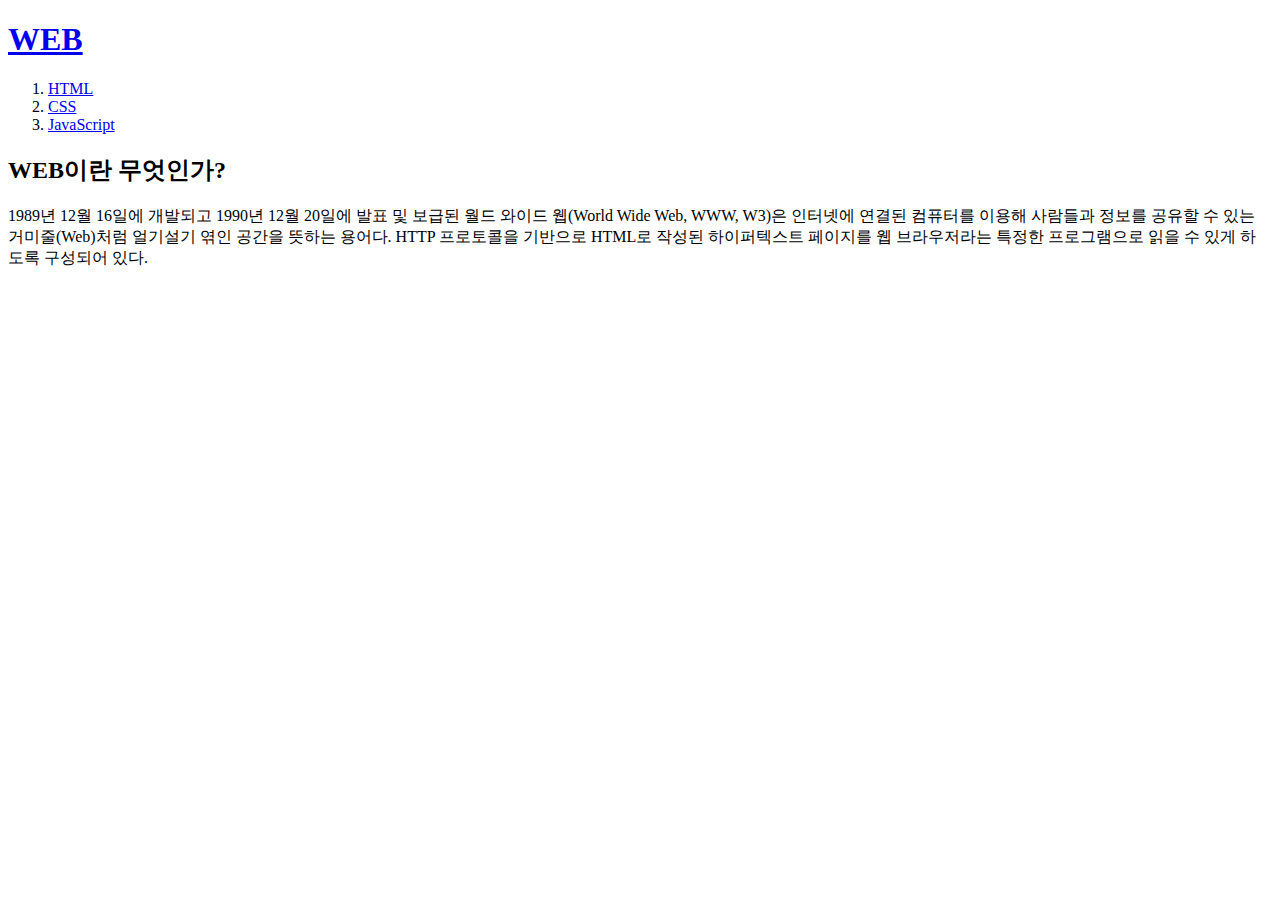
<file: index.html>
<!doctype html>
<html>
<head>
<title>WEB1 - Welcome</title>
<meta charset="utf-8">
</head>
<body>
  <h1><a href="index.html">WEB</a></h1>
<ol>
  <li><a href="1.html">HTML</a></li>
  <li><a href="2.html">CSS</a></li>
  <li><a href="3.html">JavaScript</a></li>
</ol>
<h2>WEB이란 무엇인가?</h2>
<p>1989년 12월 16일에 개발되고 1990년 12월 20일에 발표 및 보급된 월드 와이드 웹(World Wide Web, WWW, W3)은
  인터넷에 연결된 컴퓨터를 이용해 사람들과 정보를 공유할 수 있는 거미줄(Web)처럼 얼기설기 엮인 공간을 뜻하는 용어다.
  HTTP 프로토콜을 기반으로 HTML로 작성된 하이퍼텍스트 페이지를 웹 브라우저라는 특정한 프로그램으로 읽을 수 있게 하도록 구성되어 있다.
</p>
</body>
</html>
</file>
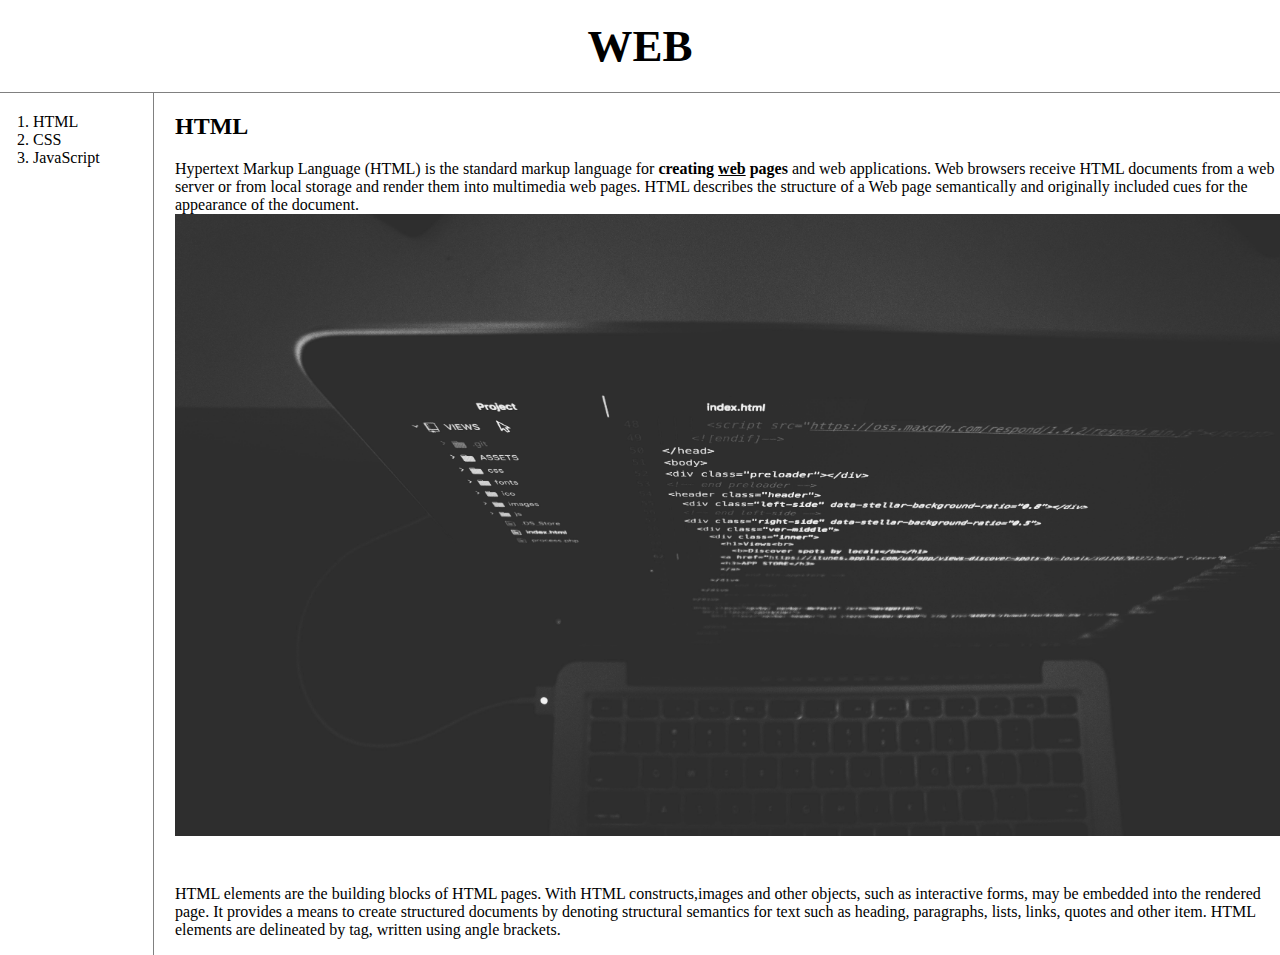
<file: 1.html>
<!doctype html>
<html>
<head>
  <title>WEB1 - HTML</title>
  <meta charset="utf-8">
  <link rel="stylesheet" href="style.css"/>
</head>
<body>
  <h1><a href="index.html">WEB</a></h1>
  <div id="grid">
    <ol>
      <li><a href="1.html">HTML</a></li>
      <li><a href="2.html">CSS</a></li>
      <li><a href="3.html">JavaScript</a></li>
    </ol>
  <div id="article">
    <h2>HTML</h2>
    <p>
    <a href="https://html.spec.whatwg.org/multipage/" target="_blank" title=
    "html5 speicification">
    Hypertext Markup Language (HTML)</a> is the standard markup
    language for <strong>creating <u>web</u> pages</strong> and web applications.
    Web browsers receive HTML documents from a web server or from local storage and
    render them into multimedia web pages. HTML describes the structure of a Web
    page semantically and originally included cues for the appearance of the document.
    <img src="coding.jpg" width="100%">
    </p><p style="margin-top:45px;">HTML elements are the building blocks of HTML pages.
    With HTML constructs,images and other objects, such as interactive forms,
    may be embedded into the rendered page. It provides a means to create structured
    documents by denoting structural semantics for text such as heading, paragraphs,
    lists, links, quotes and other item. HTML elements are delineated by tag,
    written using angle brackets.
  </p>
  </div>
</div>
</body>
</html>
</file>
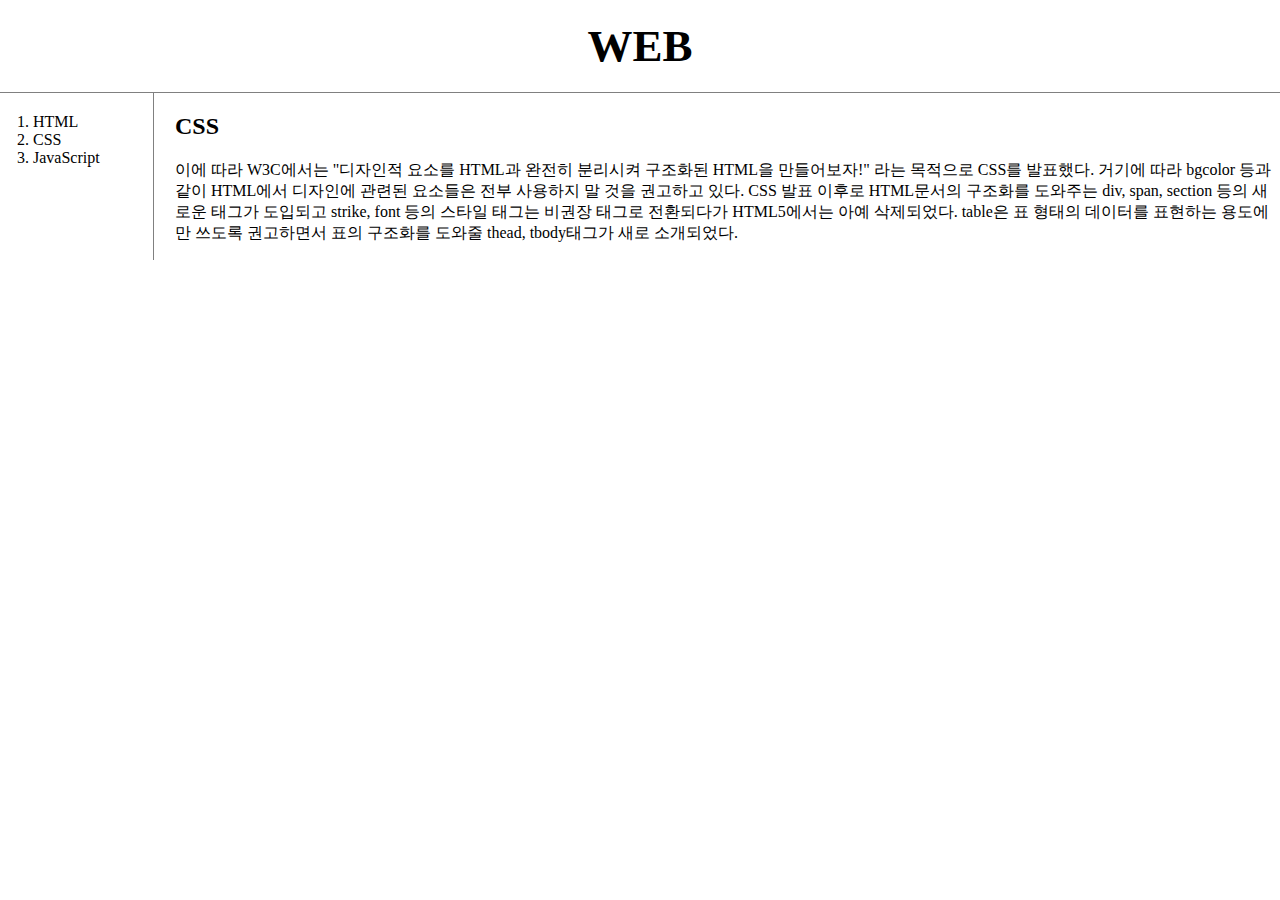
<file: 2.html>
<!doctype html>
<html>
<head>
  <title>WEB - CSS</title>
  <meta charset="utf-8">
  <link rel="stylesheet" href="style.css"/>
</head>
<body>
  <h1><a href="index.html">WEB</a></h1>
  <div id="grid">
    <ol>
      <li><a href="1.html">HTML</a></li>
      <li><a href="2.html" id=>CSS</a></li>
      <li><a href="3.html">JavaScript</a></li>
  </ol>
  <div id="article">
      <h2>CSS</h2>
      <p>
      이에 따라 W3C에서는 "디자인적 요소를 HTML과 완전히 분리시켜 구조화된 HTML을 만들어보자!"
      라는 목적으로 CSS를 발표했다. 거기에 따라 bgcolor 등과 같이 HTML에서 디자인에 관련된
      요소들은 전부 사용하지 말 것을 권고하고 있다. CSS 발표 이후로 HTML문서의 구조화를 도와주는
      div, span, section 등의 새로운 태그가 도입되고 strike, font 등의 스타일 태그는 비권장 태그로
      전환되다가 HTML5에서는 아예 삭제되었다. table은 표 형태의 데이터를 표현하는 용도에만 쓰도록
      권고하면서 표의 구조화를 도와줄 thead, tbody태그가 새로 소개되었다.
    </p>
  </div>
</div>
</body>
</html>
</file>
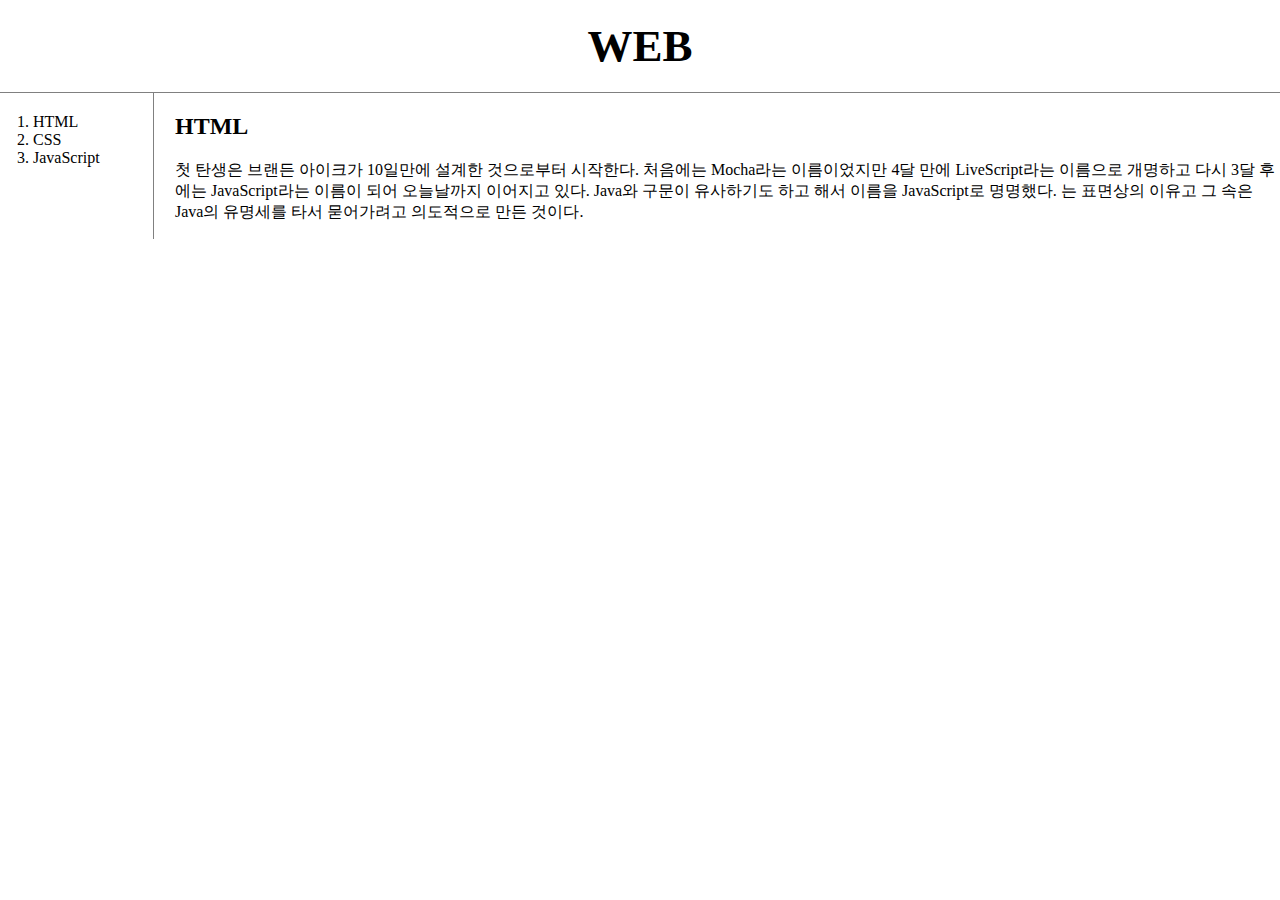
<file: 3.html>
<!doctype html>
<html>
<head>
  <title>WEB - JavaScript</title>
  <meta charset="utf-8">
  <link rel="stylesheet" href="style.css"/>
</head>
<body>
  <h1><a href="index.html">WEB</a></h1>
  <div id="grid">
<ol>
  <li><a href="1.html">HTML</a></li>
  <li><a href="2.html">CSS</a></li>
  <li><a href="3.html">JavaScript</a></li>
</ol>
<div id="article">
<h2>HTML</h2>
<p>
  첫 탄생은 브랜든 아이크가 10일만에 설계한 것으로부터 시작한다. 처음에는 Mocha라는
  이름이었지만 4달 만에 LiveScript라는 이름으로 개명하고 다시 3달 후에는 JavaScript라는
  이름이 되어 오늘날까지 이어지고 있다. Java와 구문이 유사하기도 하고 해서 이름을 JavaScript로 명명했다.
  는 표면상의 이유고 그 속은 Java의 유명세를 타서 묻어가려고 의도적으로 만든 것이다.
</p>
</div>
</body>
</html>
</file>
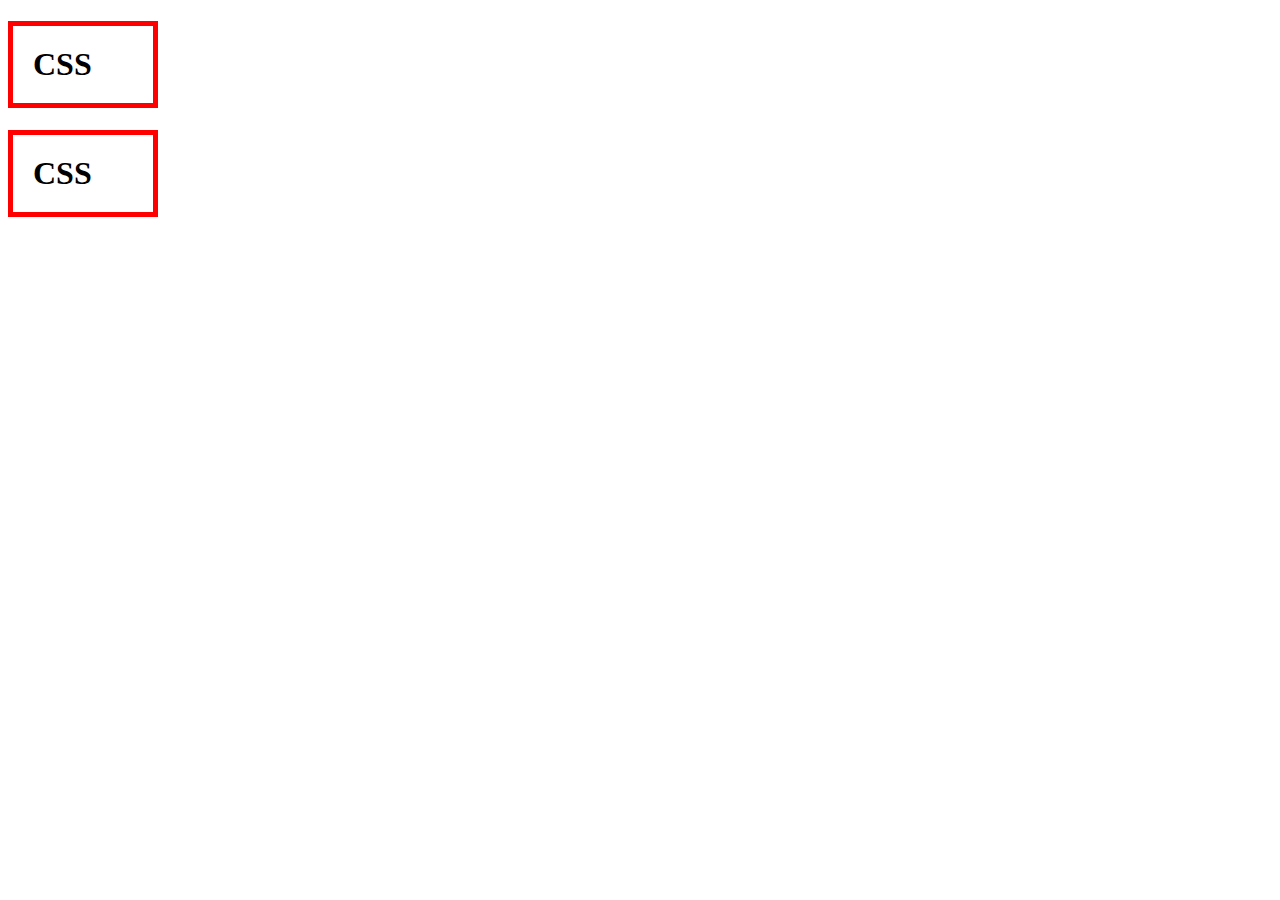
<file: box.html>
<!doctype html>
<html>
  <head>
    <meta charset="utf-8">
    <title></title>
    <style>
       h1{
           border:5px solid red;
           padding:20px;
           margin:20px
           display:block;
           width:100px;
       }
    </style>
  </head>
  <body>
    <h1>CSS</h1>
    <h1>CSS</h1>
  </body>
</html>
</file>
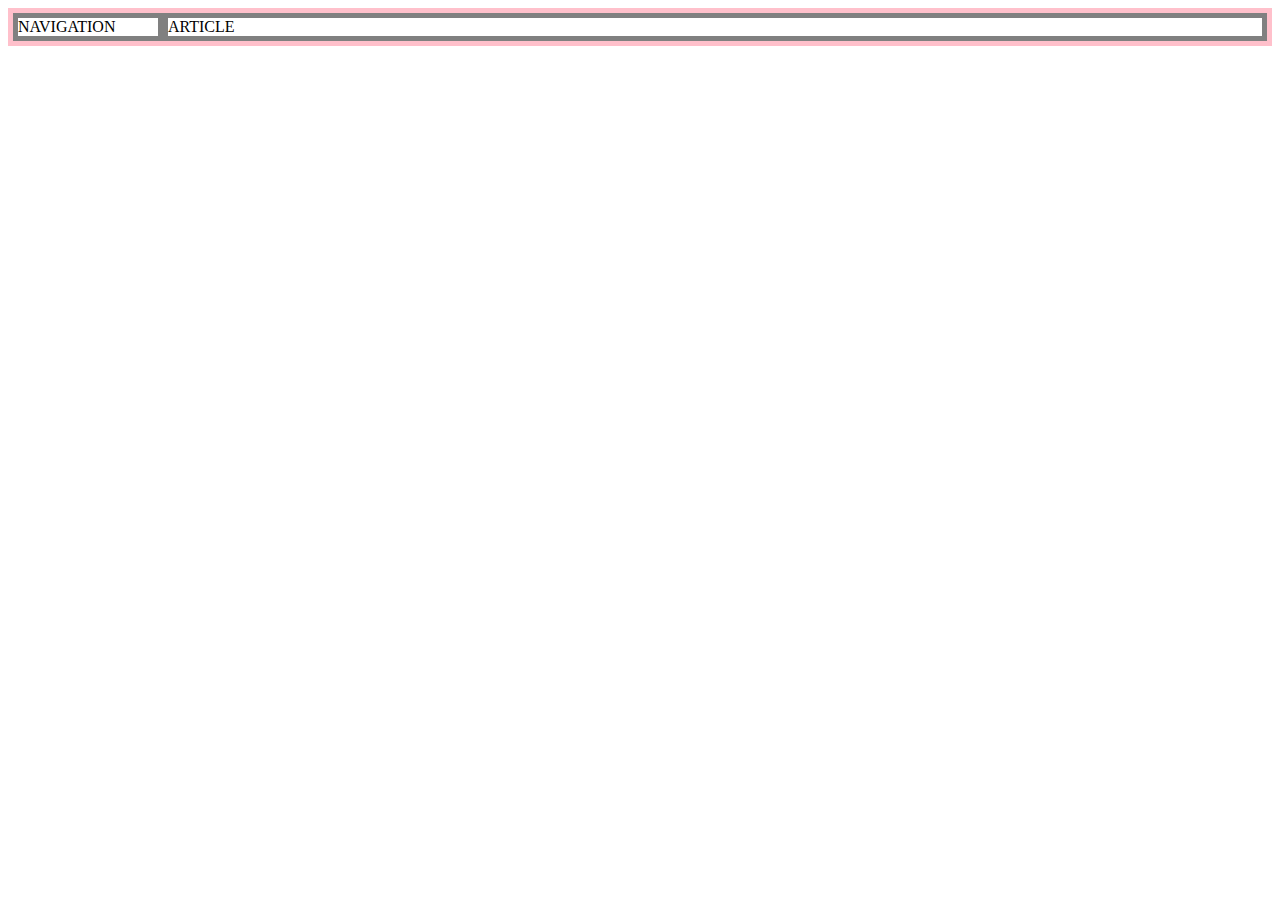
<file: grid.html>
<!doctype html>
<html>
  <head>
    <meta charset="utf-8">
    <title></title>
    <style>
      #grid{
        border:5px solid pink;
        display:grid;
        grid-template-columns: 150px 1fr;
      }
      div{
        border:5px solid gray;
      }
    </style>
  </head>
  <body>
    <div id="grid">
      <div>NAVIGATION</div>
      <div>ARTICLE</div>
    </div>
  </body>
</html>
</file>
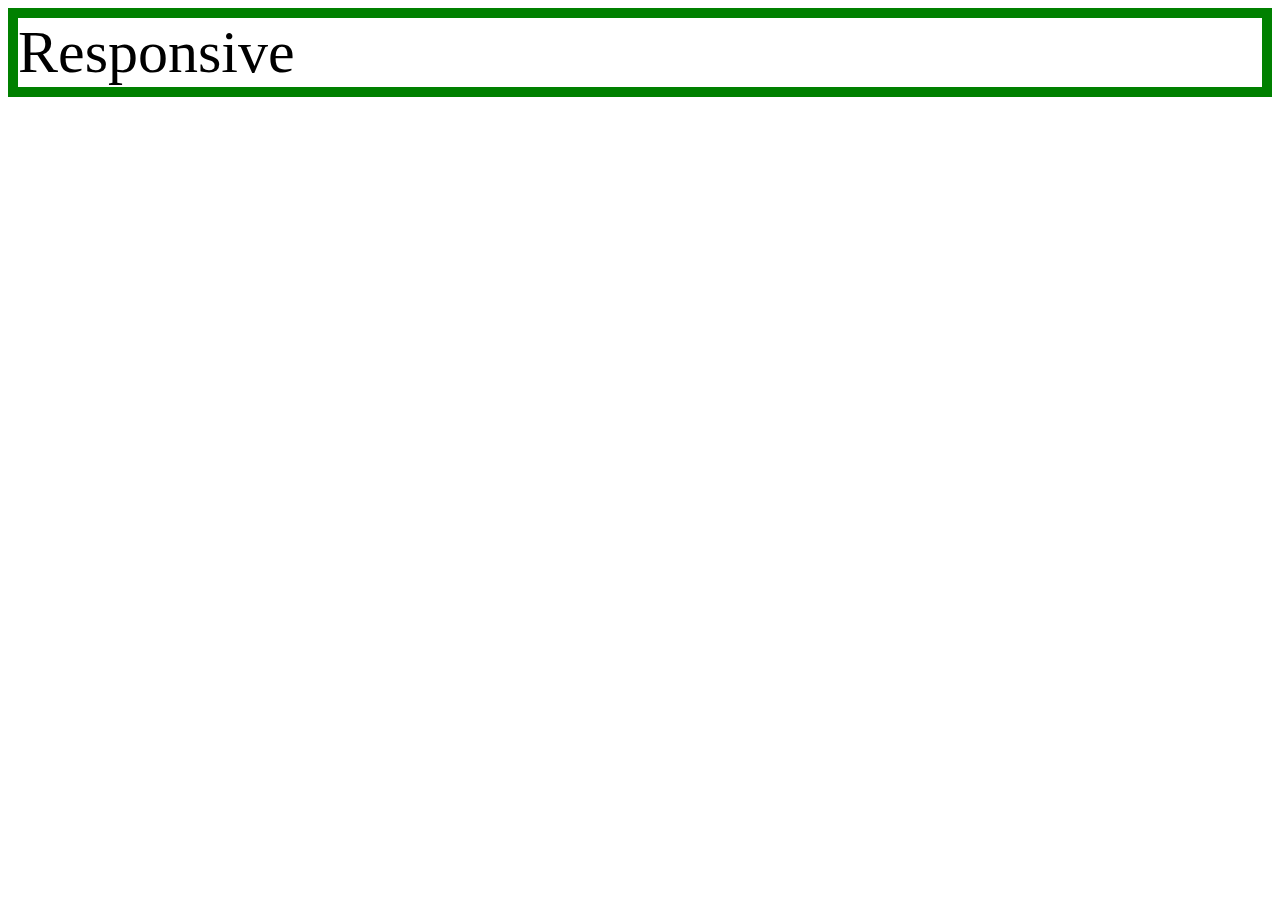
<file: mediaquery.html>
<!doctype html>
<html>
  <head>
    <meta charset="utf-8">
    <title></title>
    <style>
        div {
            border: 10px solid green;
            font-size : 60px;
        }
        @media(max-width: 800px) {
           div {
             display:none;
           }
        }
    </style>
  </head>
  <body>
      <div>
          Responsive
      </div>
  </body>
</html>
</file>
<file: style.css>
body{
  margin:0;
}
a {
  color:black;
  text-decoration: none;
}
h1 {
  font-size: 45px;
  text-align: center;
  border-bottom:1px solid gray;
  margin:0;
  padding:20px;
}
ol {
  border-right: 1px solid gray;
  width:100px;
  margin:0;
  padding:20px;
}
#grid{
   display: grid;
   grid-template-columns: 150px 1fr;
}
#grid ol{
  padding-left:33px;
}
#grid #article{
    padding-left: 25px;
}
@media (max-width: 800px){
  #grid{
    display: block;
  }
  ol {
    border-right: none;
  }
  h1 {
      border-bottom:none;
  }
}
</file>
